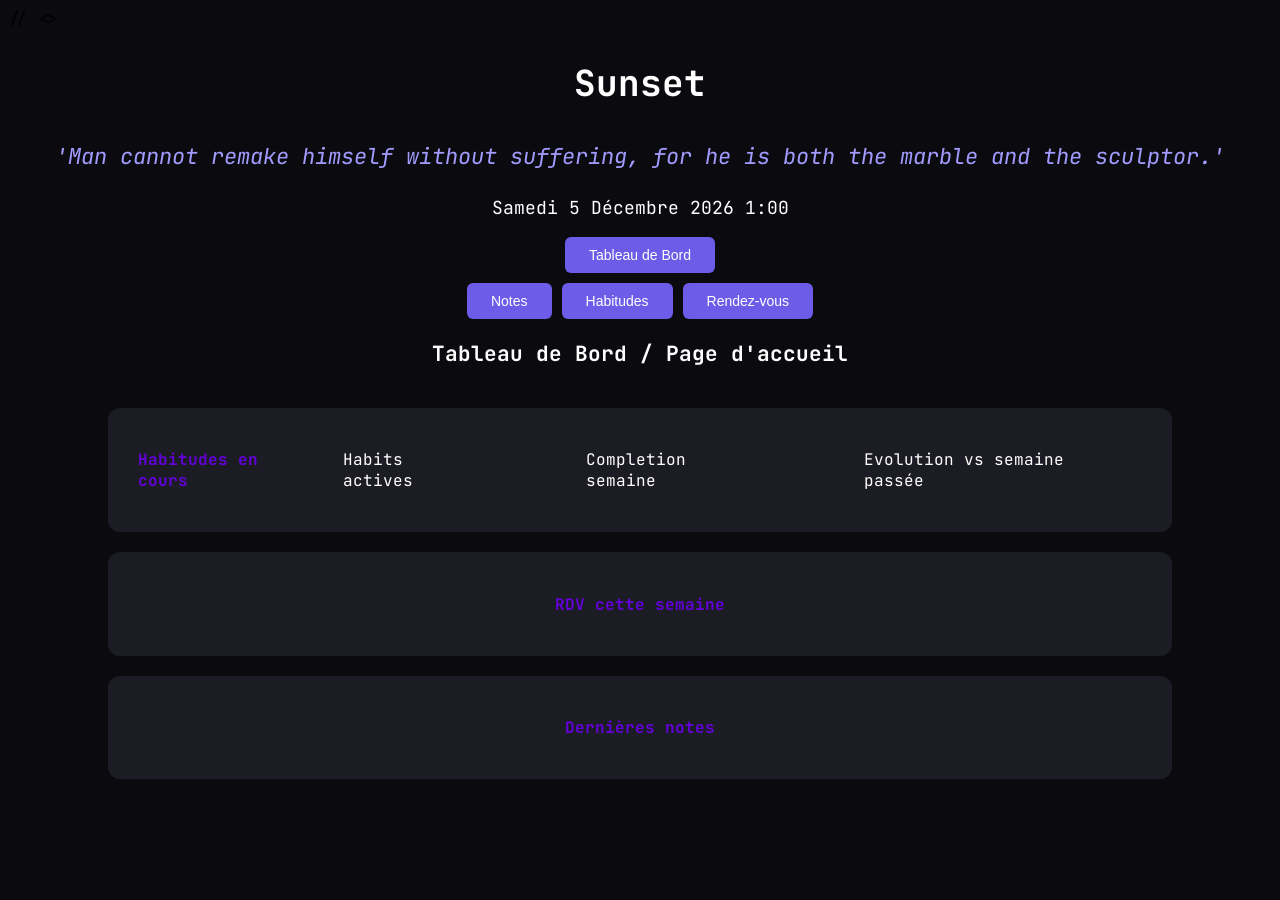
<file: frontend/index.html>
// <>

<!DOCTYPE HTML>
<html lang="fr-FR">
    <head>
        <meta charset="utf-8">
        <meta name="viewport" content="width=device-width, initial-scale=1">
        <link href="https://fonts.googleapis.com/css2?family=JetBrains+Mono&display=swap" rel="stylesheet">
        <link rel="stylesheet" href="css/styles.css">
        <title>Sunset</title>
    </head>

<body>
    <section>
         <div id="sunset">  
            <h1>Sunset</h1>
         </div>
         <div class="citation center"> 
            <p id="citation"></p>
        </div>
        <div class="date-display center">
            <p id="date-display"></p>
        </div>
    </section>
    <section>
        <div class="first_onglet center">
            <button id="btn-dashboard">Tableau de Bord</button>
        </div>
        <div class="onglets center">
            <button id="btn-notes">Notes</button>
            <button id="btn-habits">Habitudes</button>
            <button id="btn-rdv">Rendez-vous</button>
        </div>
         <div class="first_onglet center">
            <h3 id="page-title">Tableau de Bord / Page d'accueil</h3>
        </div>

    </section>

    <main>
        <section id="dashboard">   
            <div class="card center">
                <h4>Habitudes en cours</h4>
                <div class="little_header">
                    <p>Habits actives</p>
                    <p>Completion semaine</p>
                    <p>Evolution vs semaine passée</p>
                </div>
            </div>
            <div class="card center">
                <h4>RDV cette semaine</h4>
            </div>
            <div class="card center">
                <h4>Dernières notes</h4>
            </div>
        </section>
        <section id="habits" style="display: none;">     
        </section>
        <section id="notes" style="display: none;"></section>
        <section id="rendez-vous" style="display: none;"></section>





    </main>

<script type="module" src="/backend/main.js"></script>
</body>

</html>
</file>
<file: frontend/css/styles.css>
body {
    background-color:#0a0a0f;
    font-family: 'JetBrains Mono', 'Fira Code', monospace;
}

main {
    background: none;
    border-radius: 24px;
    padding: 0;
    margin: 20px 80px;
    margin-top: 10px;
}

.center {
    display: flex;
    justify-content: center;
    align-items: center;
}


#sunset{
    display: flex;
    justify-content: center;
    align-items: center;
    color: #ffffff;
    font-size: 24px;
}

#date-display{
    display: flex;
    justify-content: center;
    align-items: center;
    text-transform: capitalize;
    color: #ffffff;
    font-size: 18px;
    margin-top: 3px;
}

#citation{
    color: #a29bfe;
    font-style: italic;
    font-size: 22px;
    margin-top: 5px;
}

#page-content {

}

.calendar {
    display: grid;
    grid-template-columns: repeat(7, 1fr);
    gap: 8px;
}

.card {
    background: #1c1c24;
    border-radius: 12px;
    padding: 20px 30px;
    color: #6302d9;
    margin: 20px;
    
}

.container_principal {
}

.mid_header{
    color:#ffffff;
    font-size: 18px;
}

.little_header{
    display: flex;
    color:#ffffff;
    font-size: 16px;
    gap: 120px;
    justify-content: space-between;
    padding: 0 40px;

}
.onglets{
    gap: 10px;
    font-weight: 600;
    
}
.first_onglet{
     color:#ffffff;
    font-size: 18px;
    margin-bottom: 10px;

}
/* Style des objets globaux */

button{
    background: #6c5ce7;
    color: white;
    padding: 10px 24px;
    border: none;
    border-radius: 6px;
    font-size: 14px;
    cursor: pointer;
}
</file>
